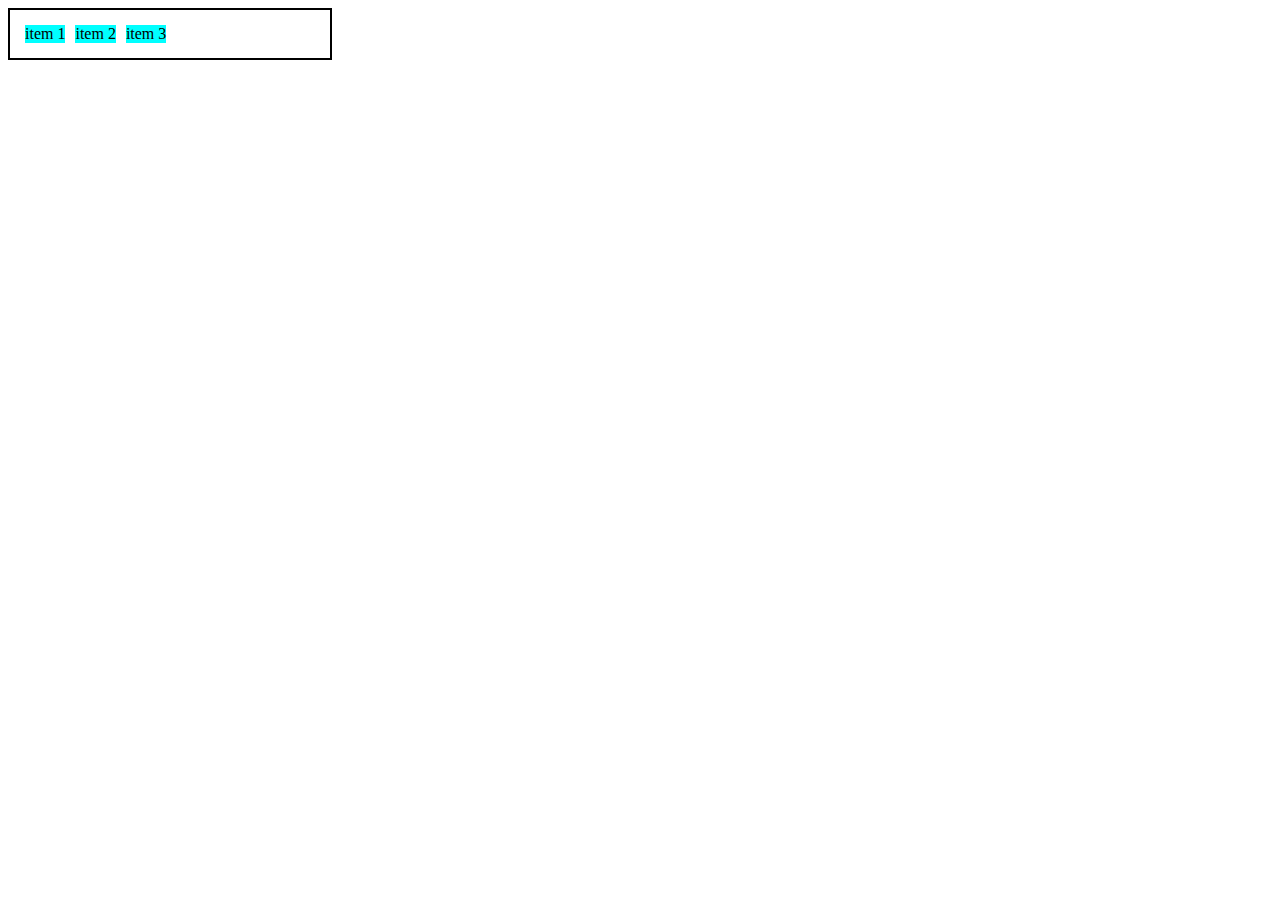
<file: Flexbox/index.html>
<!DOCTYPE html>
<html lang="en">
<head>
    <meta charset="UTF-8">
    <meta http-equiv="X-UA-Compatible" content="IE=edge">
    <meta name="viewport" content="width=device-width, initial-scale=1.0">
    <title>Fundamento - display flex</title>
    <style>
        .flex {
            max-width: 300px ;
            padding: 10px;
            border: 2px solid black;
            display: flex;
        }
        .item {
            background-color: aqua;
            margin:  5px;
        }
    </style>
</head>
<body>
    <div class="flex">
        <div class="item">item 1</div>
        <div class="item">item 2</div>
        <div class="item">item 3</div>
    </div>
</body>
</html>
</file>
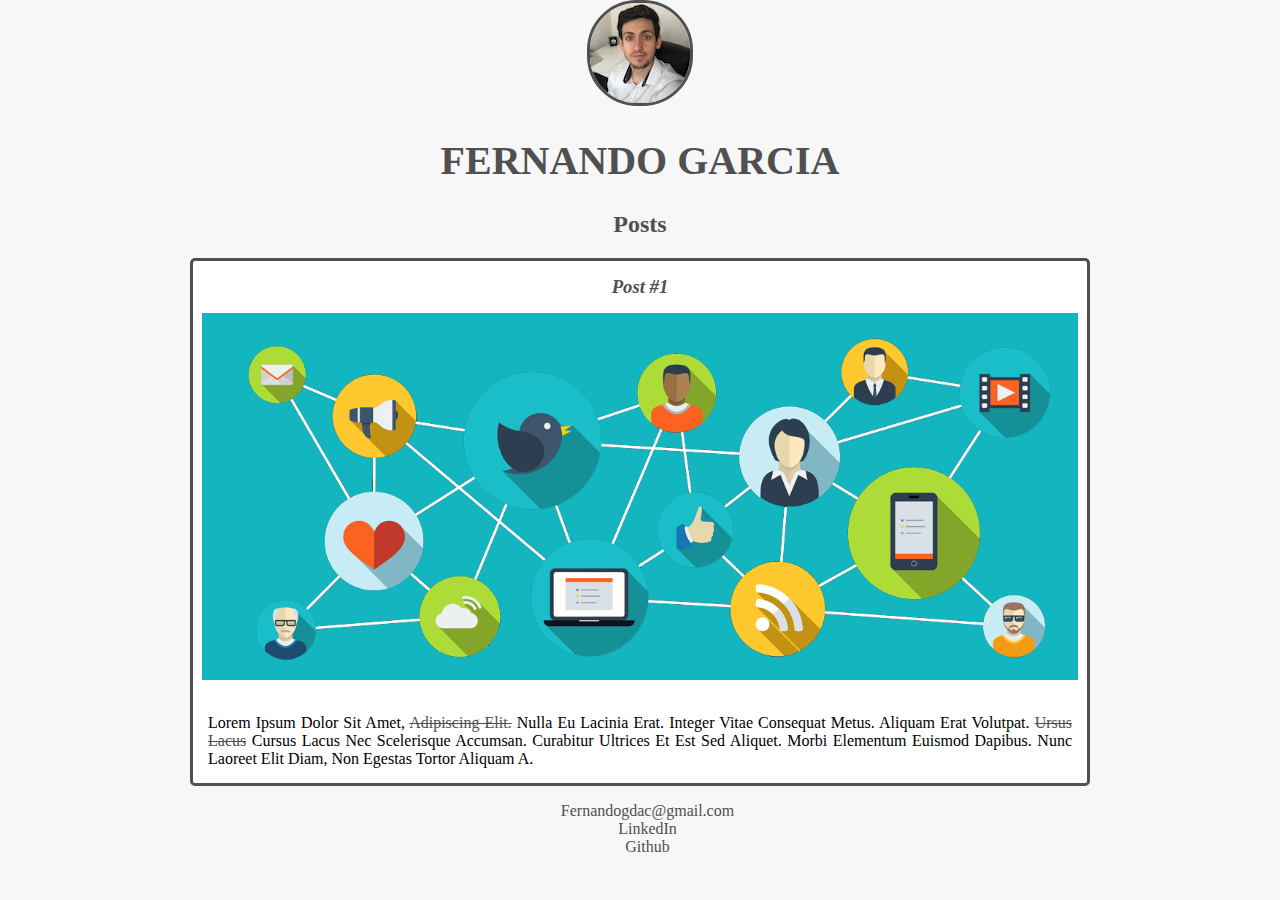
<file: Introdução a criação de websites com HTML5 e CSS3/index.html>
<!DOCTYPE html>
<html>
    <head>
        <meta charset="utf-8">
        <title>Fernando Garcia</title>
        <link rel="stylesheet" href="style.css">
    </head>
    <body>
        <header>
            <img src="fernandoGarcia.jpeg" alt="Foto de Fernando Garica, descricao pessoa do sexo masculino sentada na cadeira de escritorio, pele clara, cabelo escuro e usando roupa social branca" class="photo">
            <h1 id="title">Fernando Garcia</h1>
        </header>
        <section>
            <header>
                <h2 class="subtitle">Posts</h2>
            </header>
            <article class="post">
                <header>
                    <h3 class="postTitle">Post #1</h3>
                    <img src="post.png" alt="Ilustracao demonstrando a conectividade entre diversos itens como se fosse uma rede ou teia de aranha" class="post_img">
                </header>
                <p class="post_content">
                    Lorem ipsum dolor sit amet, <a href="https://www.linkedin.com/in/fernandognu/" target="_blank">adipiscing elit.</a>  Nulla eu lacinia erat. Integer vitae consequat metus. Aliquam erat volutpat.  <a href="mailto:fernandogdac@gmail.com">ursus lacus</a> cursus lacus nec scelerisque accumsan. Curabitur ultrices et est sed aliquet. Morbi elementum euismod dapibus. Nunc laoreet elit diam, non egestas tortor aliquam a.
                </p>
            </article>
        </section>
        <footer>
            <ul class="contact_list">
                <li>
                    <a href="mailto:fernandogdac@gmail.com">Fernandogdac@gmail.com</a>
                </li>
                <li>
                    <a href="https://www.linkedin.com/in/fernandognu/" target="_blank">LinkedIn</a>
                </li>
                <li>
                    <a href="https://github.com/Fernandognu" target="_blank">Github</a>
                </li>
            </ul>
        </footer>
    </body>
</html>
</file>
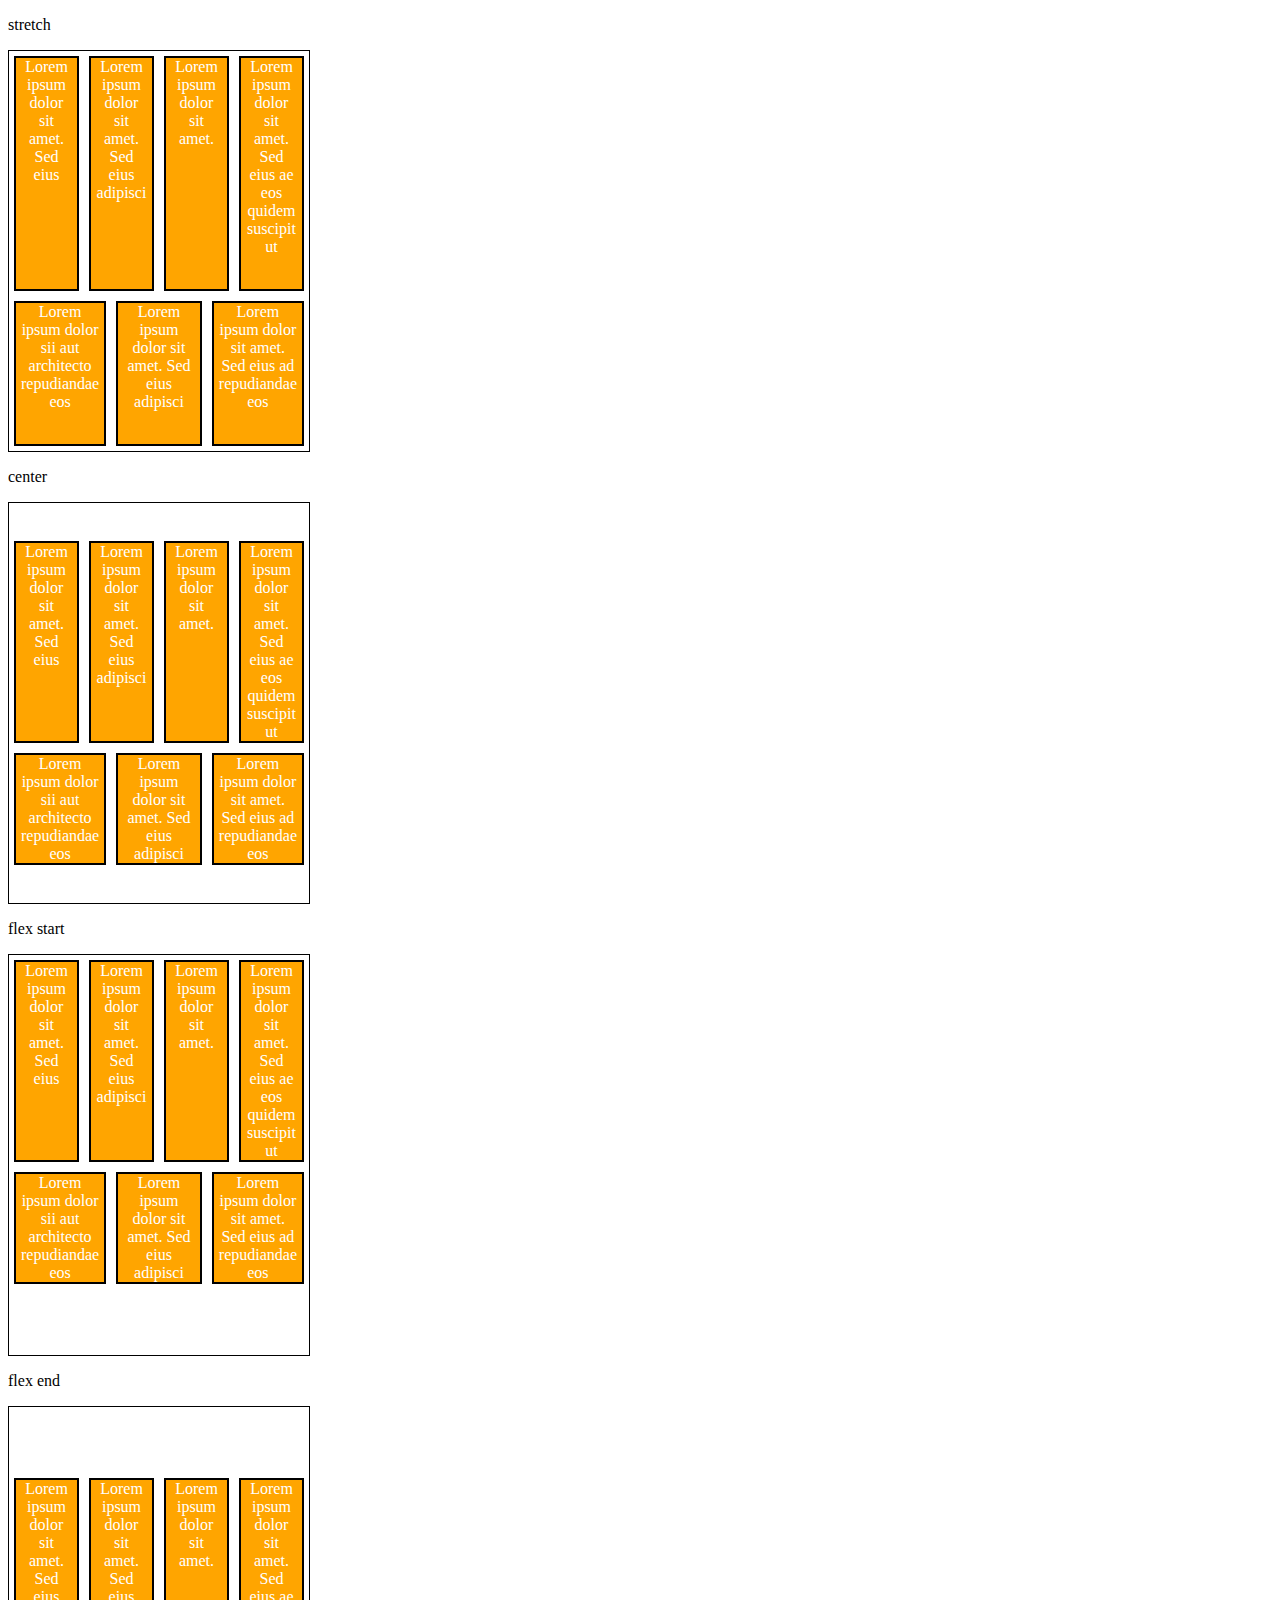
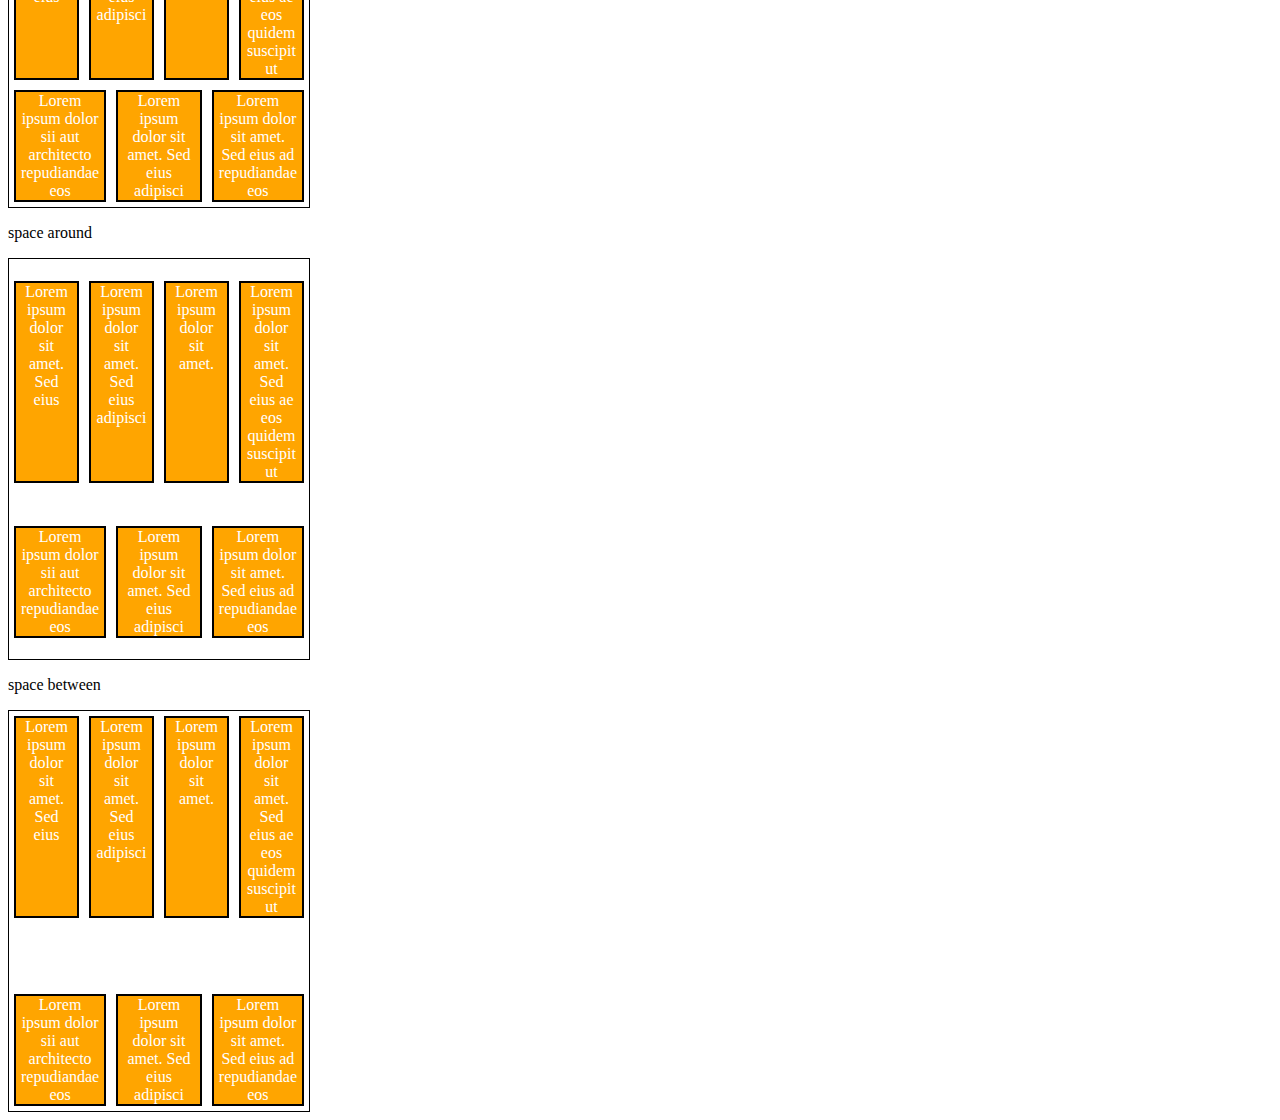
<file: Flexbox/align-content.html>
<!DOCTYPE html>
<html lang="en">
<head>
    <meta charset="UTF-8">
    <meta http-equiv="X-UA-Compatible" content="IE=edge">
    <meta name="viewport" content="width=device-width, initial-scale=1.0">
    <title>Fundamentos - Align Content</title>
    <style>
        .container {
            height: 400px;
            max-width: 300px;
            display: flex;
            flex-wrap: wrap ;
            border: 1px solid black;
        }

        .item {
            background-color: orange;
            padding: 0 5px;
            margin: 5px;
            flex: 1;
            text-align: center;
            color: white;
            border: 2px solid black;
        }

        .stretch {
            align-content: stretch;
        }

        .center {
            align-content: center;
        }

        .flex-start {
            align-content: flex-start;
        }

        .flex-end {
            align-content: flex-end;
        }

        .around {
            align-content: space-around;
        }

        .between {
            align-content: space-between;
        }
        
    </style>
</head>
<body>
    <p>stretch</p>
    <div class="container stretch">
        <div class="item">Lorem ipsum dolor sit amet. Sed eius</div>
        <div class="item">Lorem ipsum dolor sit amet. Sed eius adipisci</div>
        <div class="item">Lorem ipsum dolor sit amet.</div>
        <div class="item">Lorem ipsum dolor sit amet. Sed eius ae eos quidem suscipit ut</div>
        <div class="item">Lorem ipsum dolor sii aut architecto repudiandae eos</div>
        <div class="item">Lorem ipsum dolor sit amet. Sed eius adipisci</div>
        <div class="item">Lorem ipsum dolor sit amet. Sed eius ad repudiandae eos</div>
    </div>
    <p>center</p>
    <div class="container center">
        <div class="item">Lorem ipsum dolor sit amet. Sed eius</div>
        <div class="item">Lorem ipsum dolor sit amet. Sed eius adipisci</div>
        <div class="item">Lorem ipsum dolor sit amet.</div>
        <div class="item">Lorem ipsum dolor sit amet. Sed eius ae eos quidem suscipit ut</div>
        <div class="item">Lorem ipsum dolor sii aut architecto repudiandae eos</div>
        <div class="item">Lorem ipsum dolor sit amet. Sed eius adipisci</div>
        <div class="item">Lorem ipsum dolor sit amet. Sed eius ad repudiandae eos</div>
    </div>
    <p>flex start</p>
    <div class="container flex-start">
        <div class="item">Lorem ipsum dolor sit amet. Sed eius</div>
        <div class="item">Lorem ipsum dolor sit amet. Sed eius adipisci</div>
        <div class="item">Lorem ipsum dolor sit amet.</div>
        <div class="item">Lorem ipsum dolor sit amet. Sed eius ae eos quidem suscipit ut</div>
        <div class="item">Lorem ipsum dolor sii aut architecto repudiandae eos</div>
        <div class="item">Lorem ipsum dolor sit amet. Sed eius adipisci</div>
        <div class="item">Lorem ipsum dolor sit amet. Sed eius ad repudiandae eos</div>
    </div>
    <p>flex end</p>
    <div class="container flex-end">
        <div class="item">Lorem ipsum dolor sit amet. Sed eius</div>
        <div class="item">Lorem ipsum dolor sit amet. Sed eius adipisci</div>
        <div class="item">Lorem ipsum dolor sit amet.</div>
        <div class="item">Lorem ipsum dolor sit amet. Sed eius ae eos quidem suscipit ut</div>
        <div class="item">Lorem ipsum dolor sii aut architecto repudiandae eos</div>
        <div class="item">Lorem ipsum dolor sit amet. Sed eius adipisci</div>
        <div class="item">Lorem ipsum dolor sit amet. Sed eius ad repudiandae eos</div>
    </div>
    <p>space around</p>
    <div class="container around">
        <div class="item">Lorem ipsum dolor sit amet. Sed eius</div>
        <div class="item">Lorem ipsum dolor sit amet. Sed eius adipisci</div>
        <div class="item">Lorem ipsum dolor sit amet.</div>
        <div class="item">Lorem ipsum dolor sit amet. Sed eius ae eos quidem suscipit ut</div>
        <div class="item">Lorem ipsum dolor sii aut architecto repudiandae eos</div>
        <div class="item">Lorem ipsum dolor sit amet. Sed eius adipisci</div>
        <div class="item">Lorem ipsum dolor sit amet. Sed eius ad repudiandae eos</div>
    </div>
    <p>space between</p>
    <div class="container between">
        <div class="item">Lorem ipsum dolor sit amet. Sed eius</div>
        <div class="item">Lorem ipsum dolor sit amet. Sed eius adipisci</div>
        <div class="item">Lorem ipsum dolor sit amet.</div>
        <div class="item">Lorem ipsum dolor sit amet. Sed eius ae eos quidem suscipit ut</div>
        <div class="item">Lorem ipsum dolor sii aut architecto repudiandae eos</div>
        <div class="item">Lorem ipsum dolor sit amet. Sed eius adipisci</div>
        <div class="item">Lorem ipsum dolor sit amet. Sed eius ad repudiandae eos</div>
    </div>
</body>
</html>
</file>
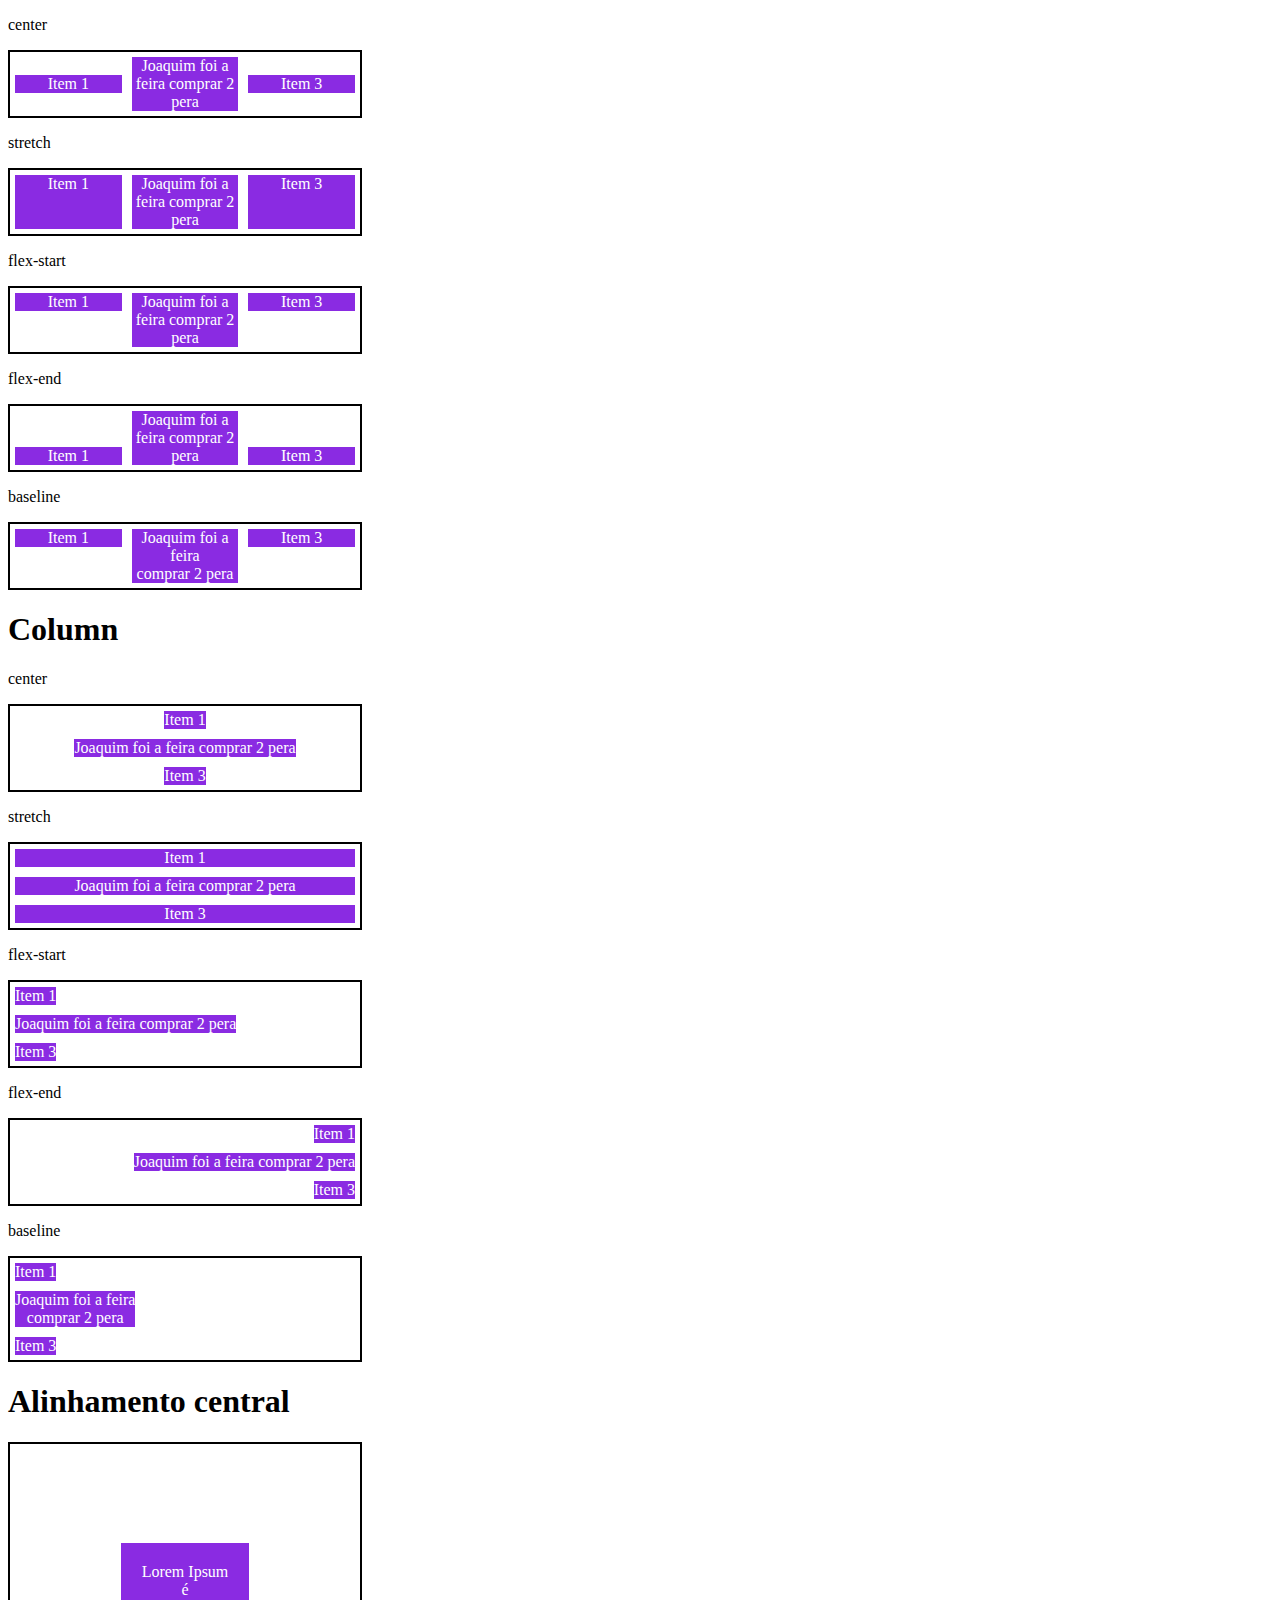
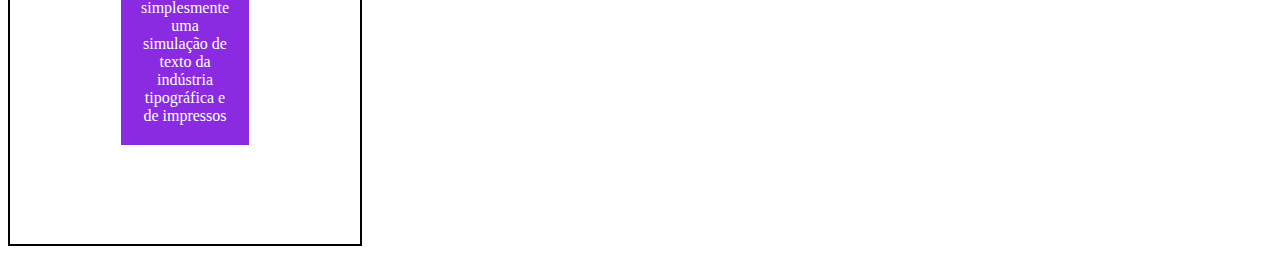
<file: Flexbox/align-itens.html>
<!DOCTYPE html>
<html lang="en">
<head>
    <meta charset="UTF-8">
    <meta http-equiv="X-UA-Compatible" content="IE=edge">
    <meta name="viewport" content="width=device-width, initial-scale=1.0">
    <title>Fundamentos - Align Itens</title>
    <style>
        .container {
            max-width: 350px;
            border: 2px solid black;
            display: flex;
        }

        .item {
            background-color: blueviolet;
            margin: 5px;
            color: white;
            text-align: center;
            flex: 1;
        }

        .center {
            align-items: center;
        }

        .stretch {
            align-items: stretch ;
        }

        .start {
            align-items: flex-start;
        }

        .end {
            align-items: flex-end;
        }

        .base-line {
            align-items: baseline;
        }

        .column {
            flex-direction: column;
        } 

        .central {
            height: 400px;
            justify-content: center;
        }

        .central .item {
            flex: 0;
            padding: 20px;
        }
        
    </style>
</head>
<body>
    <p>center</p>
    <section class="container center">
        <div class="item">Item 1</div>
        <div class="item">Joaquim foi a feira comprar 2 pera</div>
        <div class="item">Item 3</div>
    </section>
    <p>stretch</p>
    <section class="container stretch">
        <div class="item">Item 1</div>
        <div class="item">Joaquim foi a feira comprar 2 pera</div>
        <div class="item">Item 3</div>
    </section>
    <p>flex-start</p>
    <section class="container start">
        <div class="item">Item 1</div>
        <div class="item">Joaquim foi a feira comprar 2 pera</div>
        <div class="item">Item 3</div>
    </section>
    <p>flex-end</p>
    <section class="container end">
        <div class="item">Item 1</div>
        <div class="item">Joaquim foi a feira comprar 2 pera</div>
        <div class="item">Item 3</div>
    </section>
    <p>baseline</p>
    <section class="container base-line">
        <div class="item">Item 1</div>
        <div class="item">Joaquim foi a feira <br> comprar 2 pera</div>
        <div class="item">Item 3</div>
    </section>

    <h1>Column</h1>
    <p>center</p>
    <section class="container center column">
        <div class="item">Item 1</div>
        <div class="item">Joaquim foi a feira comprar 2 pera</div>
        <div class="item">Item 3</div>
    </section>
    <p>stretch</p>
    <section class="container stretch column">
        <div class="item">Item 1</div>
        <div class="item">Joaquim foi a feira comprar 2 pera</div>
        <div class="item">Item 3</div>
    </section>
    <p>flex-start</p>
    <section class="container start column">
        <div class="item">Item 1</div>
        <div class="item">Joaquim foi a feira comprar 2 pera</div>
        <div class="item">Item 3</div>
    </section>
    <p>flex-end</p>
    <section class="container end column">
        <div class="item">Item 1</div>
        <div class="item">Joaquim foi a feira comprar 2 pera</div>
        <div class="item">Item 3</div>
    </section>
    <p>baseline</p>
    <section class="container base-line column ">
        <div class="item">Item 1</div>
        <div class="item">Joaquim foi a feira <br> comprar 2 pera</div>
        <div class="item">Item 3</div>
    </section>

    <h1>Alinhamento central</h1>
    <section class="container central center">
        <div class="item">Lorem Ipsum é simplesmente uma simulação de texto da indústria tipográfica e de impressos</div>
    </section>
</body>
</html>
</file>
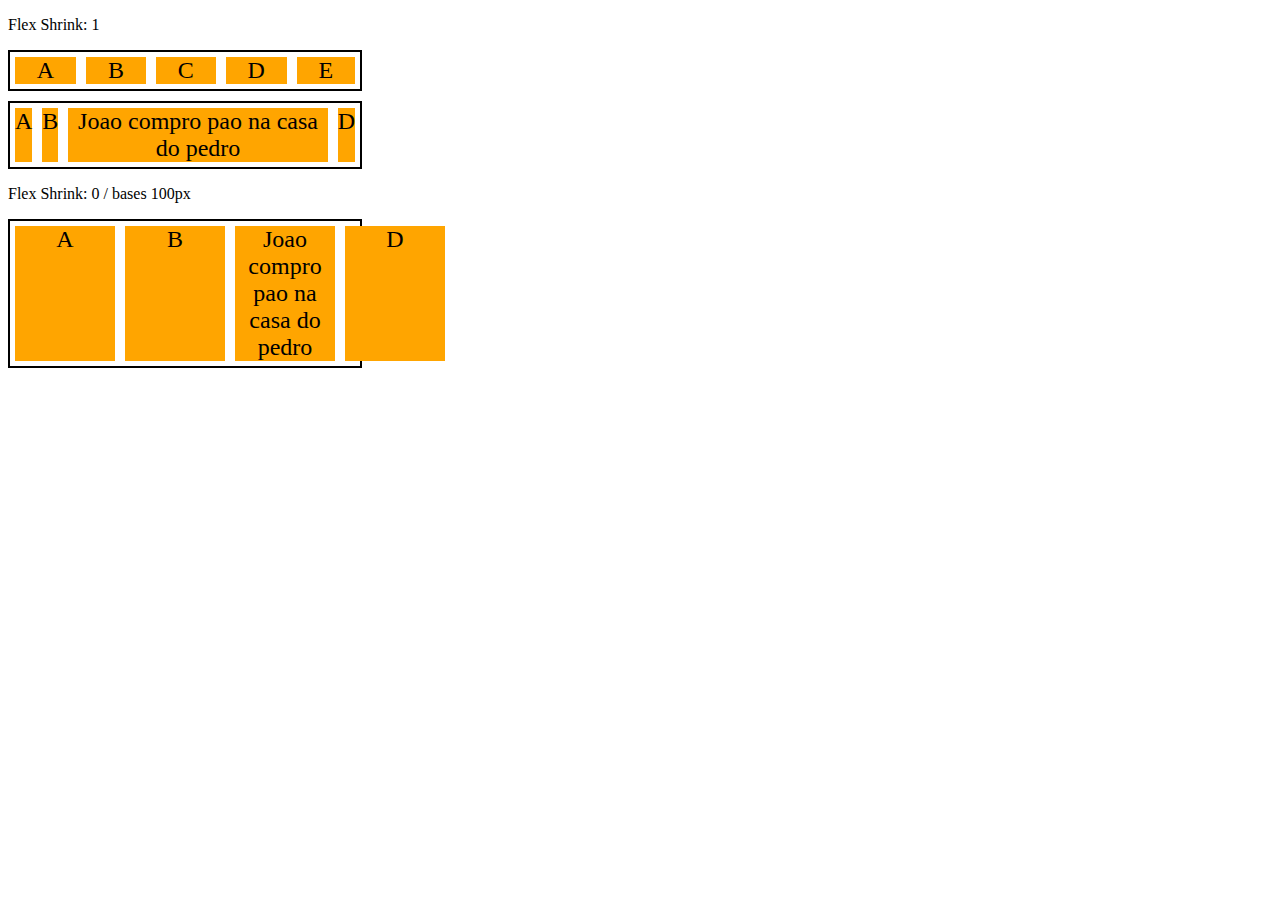
<file: Flexbox/felx-shrink.html>
<!DOCTYPE html>
<html lang="en">
<head>
    <meta charset="UTF-8">
    <meta http-equiv="X-UA-Compatible" content="IE=edge">
    <meta name="viewport" content="width=device-width, initial-scale=1.0">
    <title>Fundamentos - Flex Shrink</title>
    <style>
        .flex-container {
            border: 2px solid black;
            display: flex;
            max-width: 350px;
            margin-bottom: 10px;
        }
        .item {
            background-color: orange;
            font-size: 24px;
            text-align: center;
            margin: 5px;
        }
        .s-1 {
            flex-shrink: 1;
        }
        .fg-1 {
            flex-grow: 1;
        }
        .s-0 {
            flex-shrink: 0;
            flex-basis: 100px;
        }
    </style>
</head>
<body>
    <p>Flex Shrink: 1</p>
    <div class="flex-container">
        <div class="item s-1 fg-1">A</div>
        <div class="item s-1 fg-1">B</div>
        <div class="item s-1 fg-1">C</div>
        <div class="item s-1 fg-1">D</div>
        <div class="item s-1 fg-1">E</div>
    </div>
    <div class="flex-container">
        <div class="item s-1 fg-1">A</div>
        <div class="item s-1 fg-1">B</div>
        <div class="item s-1 fg-1">Joao compro pao na casa do pedro</div>
        <div class="item s-1 fg-1">D</div>
    </div>
    <p>Flex Shrink: 0 / bases 100px</p>
    <div class="flex-container">
        <div class="item s-0 fg-1">A</div>
        <div class="item s-0 fg-1">B</div>
        <div class="item s-0 fg-1">Joao compro pao na casa do pedro</div>
        <div class="item s-0  fg-1">D</div>
    </div>
</body>
</html>
</file>
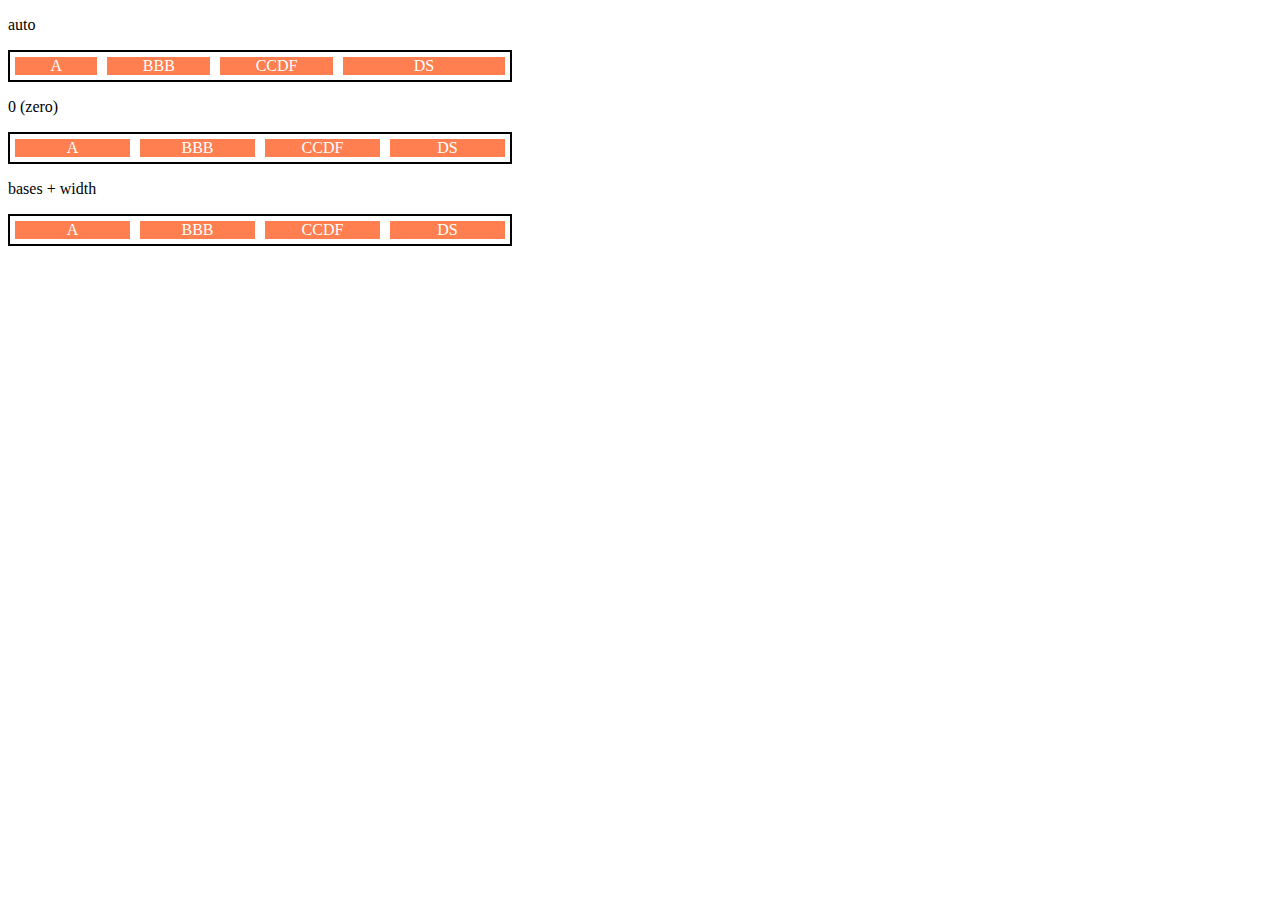
<file: Flexbox/flex-bases.html>
<!DOCTYPE html>
<html lang="en">
<head>
    <meta charset="UTF-8">
    <meta http-equiv="X-UA-Compatible" content="IE=edge">
    <meta name="viewport" content="width=device-width, initial-scale=1.0">
    <title>Fundamentos - Flex Bases</title>
    <style>
        .flex-container {
            max-width: 500px;
            border: 2px solid black;
            display: flex;
        }
        .item {
            background-color: coral;
            color: white;
            text-align: center;
            margin: 5px;
        }
        .bauto {
            flex-basis: auto;
        }
        .b-0 {
            flex-basis: 0;
        }
        .fg-1 {
             flex-grow: 1;
        }
        .fg-2 {
            flex-grow: 2;
        }
        .w100 {
            flex-basis: 100px;
        }
    </style>
</head>
<body>
    <p>auto</p>
    <div class="flex-container">
        <div class="item bauto fg-1">A</div>
        <div class="item bauto fg-1">BBB</div>
        <div class="item bauto fg-1">CCDF</div>
        <div class="item bauto fg-2">DS</div>
    </div>

    <p>0 (zero)</p>
    <div class="flex-container">
        <div class="item b-0 fg-1">A</div>
        <div class="item b-0 fg-1">BBB</div>
        <div class="item b-0 fg-1">CCDF</div>
        <div class="item b-0 fg-1">DS</div>
    </div>
    
    <p>bases + width</p>
    <div class="flex-container">
        <div class="item w100 fg-1">A</div>
        <div class="item w100 fg-1">BBB</div>
        <div class="item w100 fg-1">CCDF</div>
        <div class="item w100 fg-1">DS</div>
    </div>
</body>
</html>
</file>
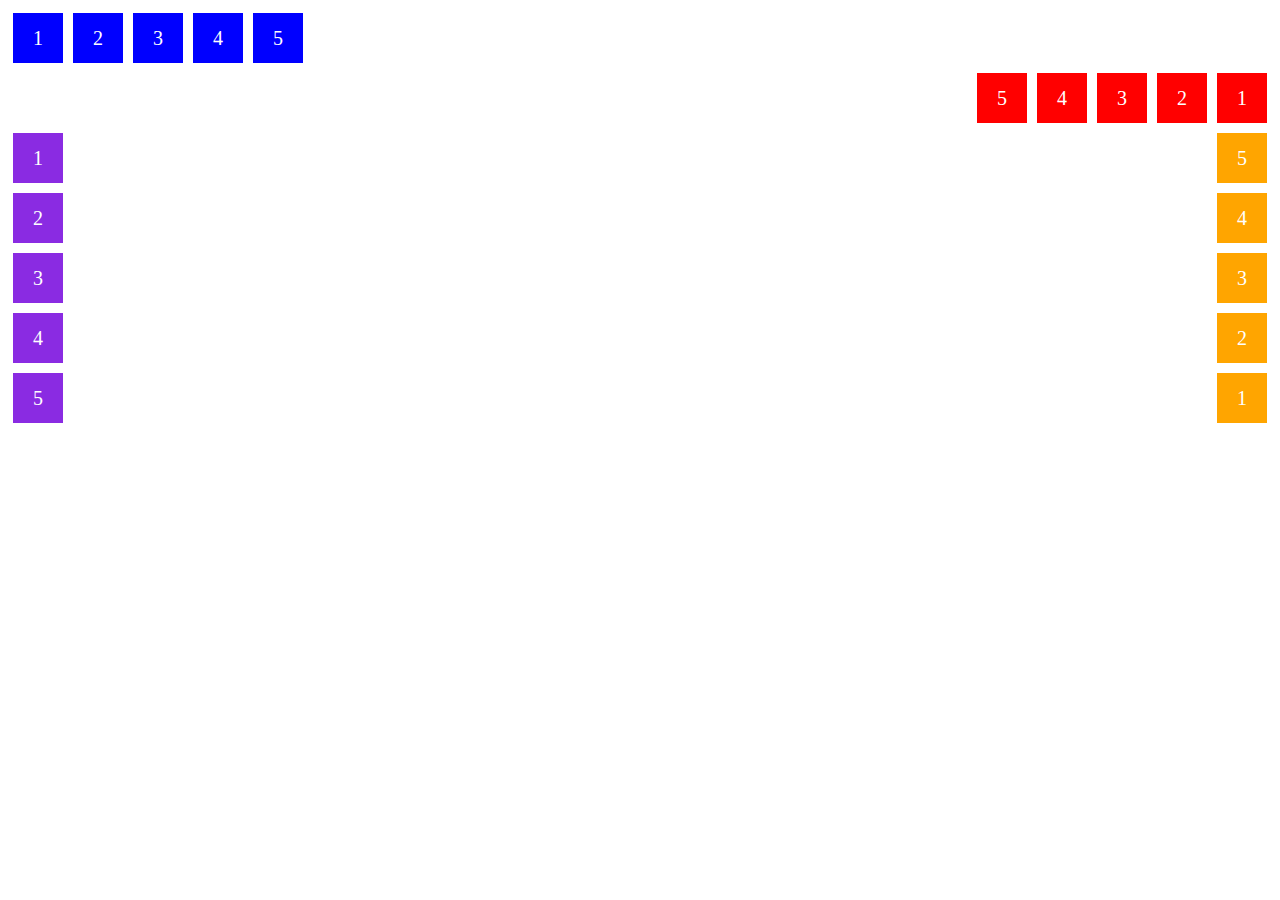
<file: Flexbox/flex-direction.html>
<!DOCTYPE html>
<html lang="en">
<head>
    <meta charset="UTF-8">
    <meta http-equiv="X-UA-Compatible" content="IE=edge">
    <meta name="viewport" content="width=device-width, initial-scale=1.0">
    <title>Fundamentos - Flex Direction</title>
    <style>
        .flex-contender {
            margin: 0;
            padding: 0;
            display: flex;
            list-style: none;
        }

        .flex-item {
            background: blue;
            height: 50px;
            width: 50px;
            line-height: 50px;
            font-size: 20px;
            color: white;
            text-align: center;
            margin: 5px;
        }

        .row {
            flex-direction: row;
        }
        
        .row-reverse {
            flex-direction: row-reverse;
        }

        .row-reverse li {
            background-color: red;
        }

        .column {
            float: left;
            flex-direction: column;
        }

        .column li {
            background-color: blueviolet;
        }

        .column-reverse {
            float: right;
            flex-direction: column-reverse;
        }

        .column-reverse li {
            background-color: orange;
        }

    </style>
</head>
<body>
    <ul class="flex-contender row">
        <li class="flex-item">1</li>
        <li class="flex-item">2</li>
        <li class="flex-item">3</li>
        <li class="flex-item">4</li>
        <li class="flex-item">5</li>
    </ul>

    <ul class="flex-contender row-reverse">
        <li class="flex-item">1</li>
        <li class="flex-item">2</li>
        <li class="flex-item">3</li>
        <li class="flex-item">4</li>
        <li class="flex-item">5</li>
    </ul>

    <ul class="flex-contender column">
        <li class="flex-item">1</li>
        <li class="flex-item">2</li>
        <li class="flex-item">3</li>
        <li class="flex-item">4</li>
        <li class="flex-item">5</li>
    </ul>

    <ul class="flex-contender column-reverse">
        <li class="flex-item">1</li>
        <li class="flex-item">2</li>
        <li class="flex-item">3</li>
        <li class="flex-item">4</li>
        <li class="flex-item">5</li>
    </ul>
</body>
</html>
</file>
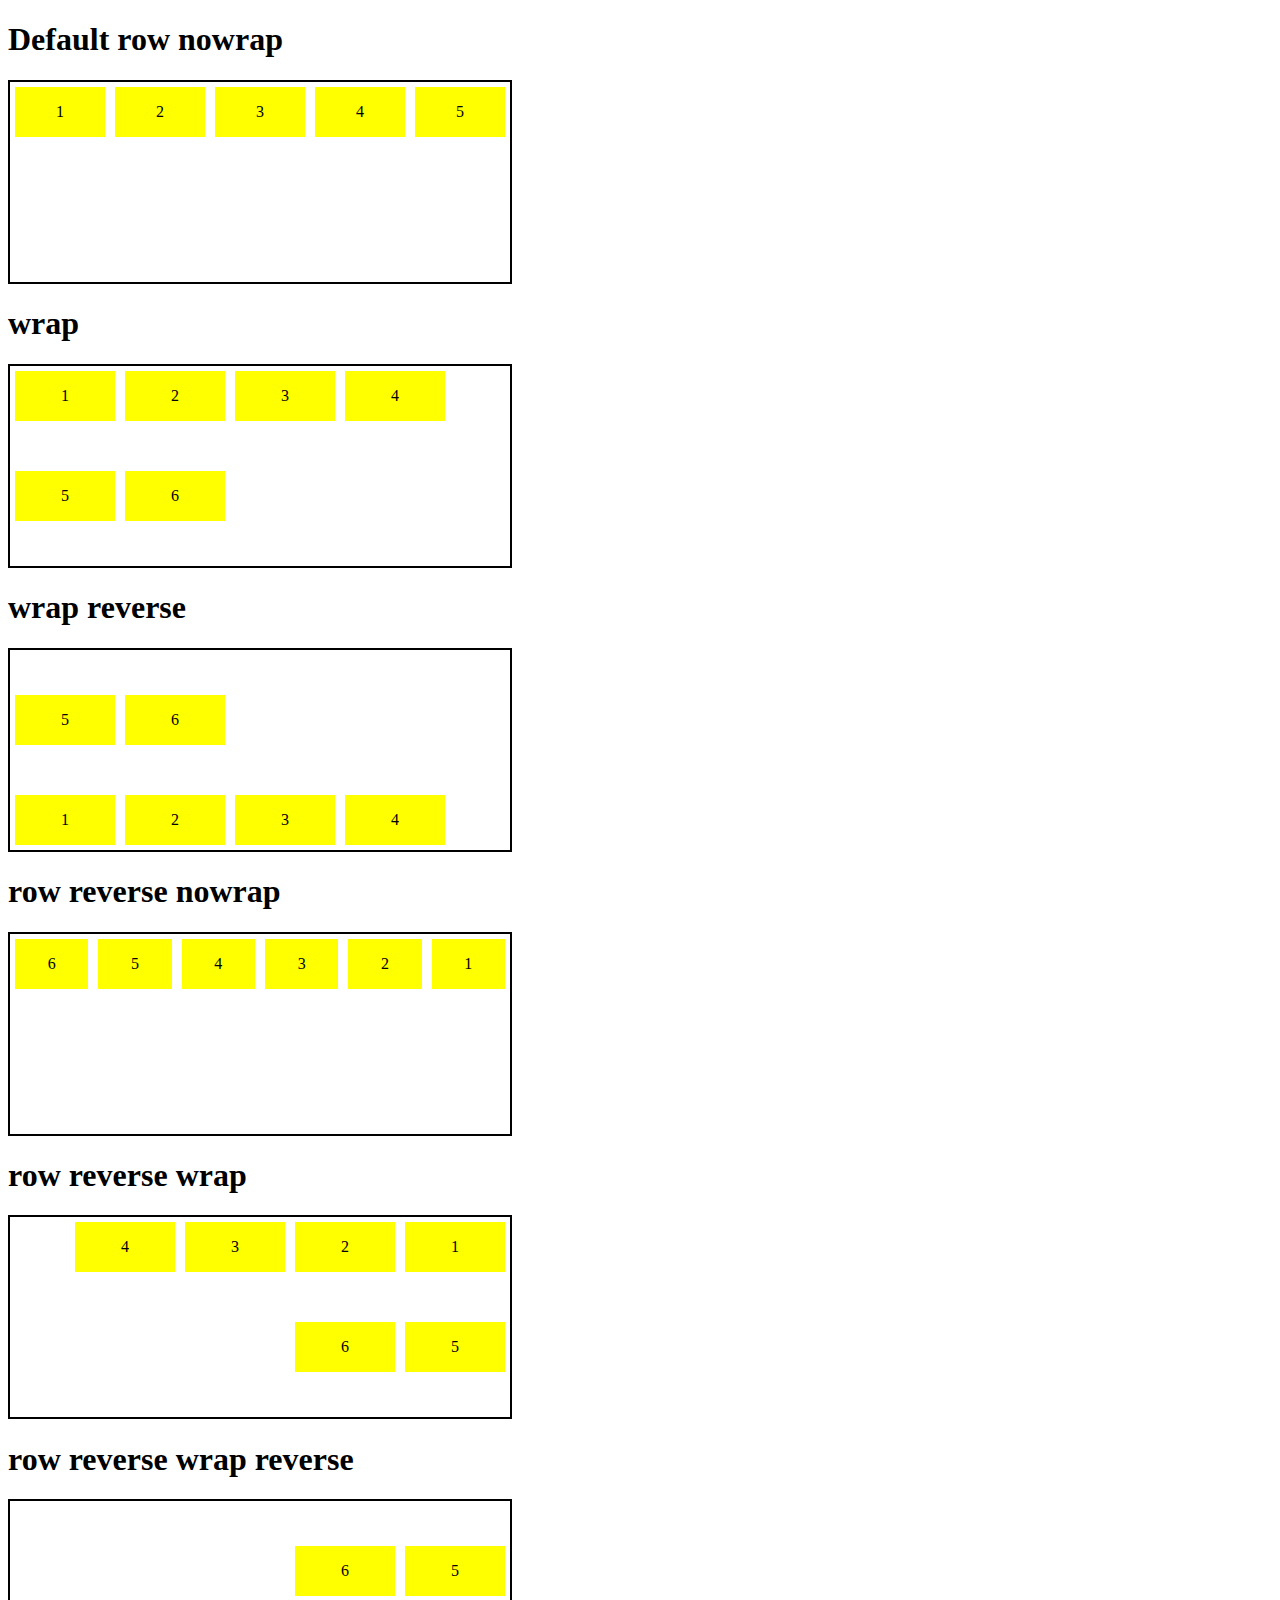
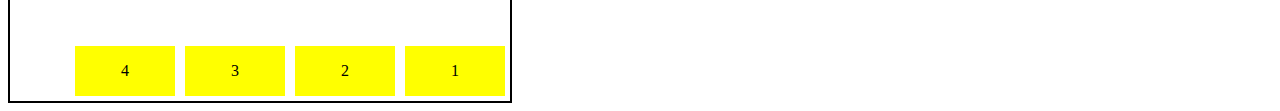
<file: Flexbox/flex-flow.html>
<!DOCTYPE html>
<html lang="en">
<head>
    <meta charset="UTF-8">
    <meta http-equiv="X-UA-Compatible" content="IE=edge">
    <meta name="viewport" content="width=device-width, initial-scale=1.0">
    <title>Fundamentos - Flex Flow</title>
    <style>
        .flex-container {
            display: flex;
            height: 200px;
            border: 2px solid black;
            max-width: 500px;
        }

        .default{
            flex-flow: row nowrap;
        }

        .wrap{
            flex-flow: row wrap;
        }

        .wrap-reverse {
            flex-flow: wrap-reverse;
        }

        .row-reverse {
            flex-flow: row-reverse nowrap;
        }

        .row-reverse-wrap {
            flex-flow: row-reverse wrap;
        }

        .row-reverse-wrap-reverse {
            flex-flow: row-reverse wrap-reverse;
        }

        .item {
            background-color: yellow;
            margin: 5px;
            color: black;
            text-align: center;
            width: 100px;
            height: 50px;
            line-height: 50px;
        }
    </style>
</head>
<body>
    <h1>Default row nowrap</h1>
    <div class="flex-container default">
        <div class="item">1</div>
        <div class="item">2</div>
        <div class="item">3</div>
        <div class="item">4</div>
        <div class="item">5</div>
    </div>

    <h1>wrap</h1>
    <div class="flex-container wrap">
        <div class="item">1</div>
        <div class="item">2</div>
        <div class="item">3</div>
        <div class="item">4</div>
        <div class="item">5</div>
        <div class="item">6</div>
    </div>

    <h1>wrap reverse</h1>
    <div class="flex-container wrap-reverse">
        <div class="item">1</div>
        <div class="item">2</div>
        <div class="item">3</div>
        <div class="item">4</div>
        <div class="item">5</div>
        <div class="item">6</div>
    </div>

    <h1>row reverse nowrap</h1>
    <div class="flex-container row-reverse">
        <div class="item">1</div>
        <div class="item">2</div>
        <div class="item">3</div>
        <div class="item">4</div>
        <div class="item">5</div>
        <div class="item">6</div>
    </div>

    <h1>row reverse wrap</h1>
    <div class="flex-container row-reverse-wrap">
        <div class="item">1</div>
        <div class="item">2</div>
        <div class="item">3</div>
        <div class="item">4</div>
        <div class="item">5</div>
        <div class="item">6</div>
    </div>

    <h1>row reverse wrap reverse</h1>
    <div class="flex-container row-reverse-wrap-reverse">
        <div class="item">1</div>
        <div class="item">2</div>
        <div class="item">3</div>
        <div class="item">4</div>
        <div class="item">5</div>
        <div class="item">6</div>
    </div>
</body>
</html>
</file>
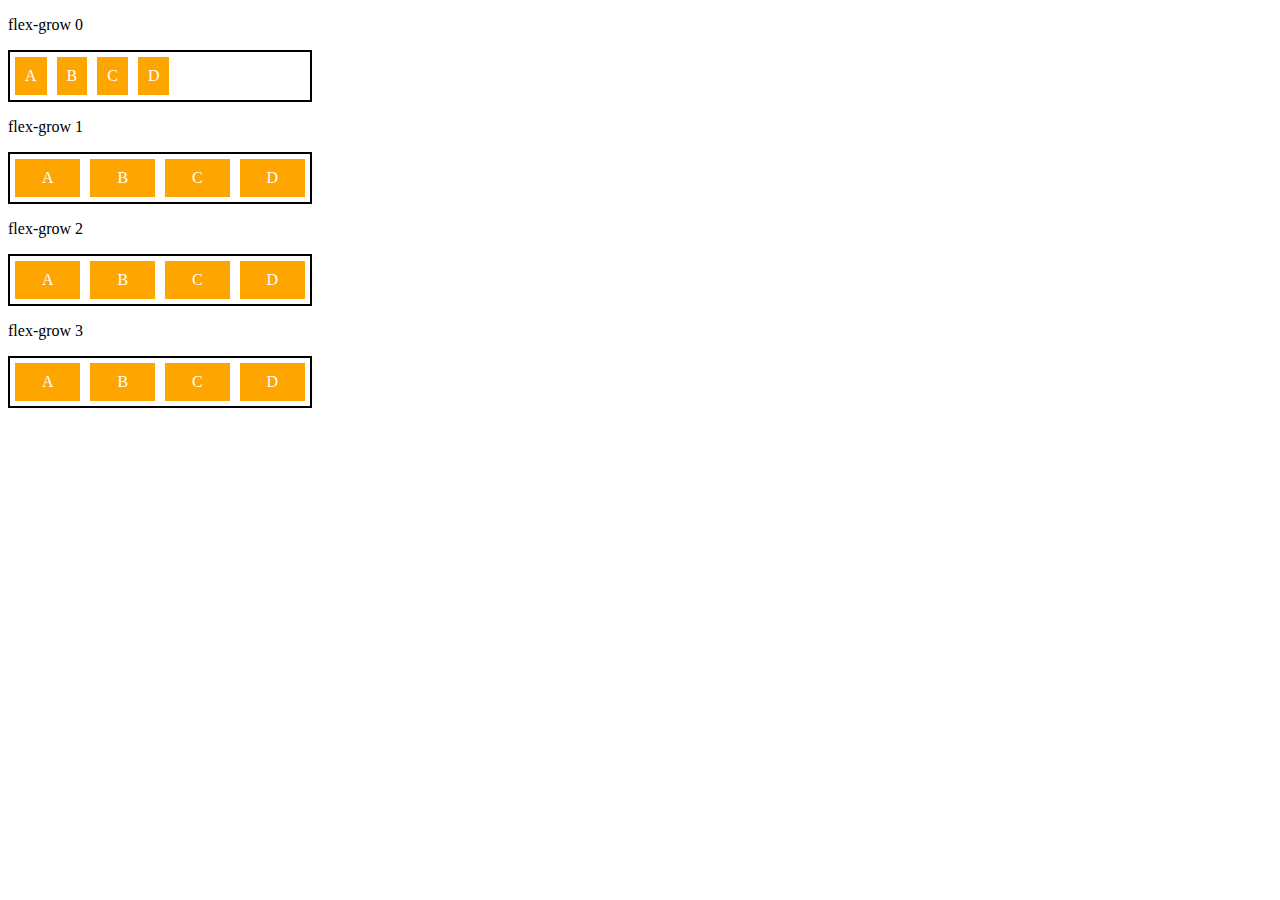
<file: Flexbox/flex-grow.html>
<!DOCTYPE html>
<html lang="en">
<head>
    <meta charset="UTF-8">
    <meta http-equiv="X-UA-Compatible" content="IE=edge">
    <meta name="viewport" content="width=device-width, initial-scale=1.0">
    <title>Fundamentos - Flex Grow</title>
    <style>
        .flex-container {
            display: flex;
            border: 2px solid black;
            max-width: 300px;
        }
        .item {
            background-color: orange;
            margin: 5px;
            padding: 10px;
            text-align: center;
            color: white;
        }
        .fg-0 {
             flex-grow: 0;
        }
        .fg-1 {
             flex-grow: 1;
        }
        .fg-2 {
             flex-grow: 2;
        }
        .fg-3 {
             flex-grow: 3;
        }
    </style>
</head>
<body>
    <p>flex-grow 0</p>
    <div class="flex-container">
        <div class="item fg-0">A</div>
        <div class="item fg-0">B</div>
        <div class="item fg-0">C</div>
        <div class="item fg-0">D</div>
    </div>
    <p>flex-grow 1</p>
    <div class="flex-container">
        <div class="item fg-1">A</div>
        <div class="item fg-1">B</div>
        <div class="item fg-1">C</div>
        <div class="item fg-1">D</div>
    </div>
    <p>flex-grow 2</p>
    <div class="flex-container">
        <div class="item fg-2">A</div>
        <div class="item fg-2">B</div>
        <div class="item fg-2">C</div>
        <div class="item fg-2">D</div>
    </div>
    <p>flex-grow 3</p>
    <div class="flex-container">
        <div class="item fg-3">A</div>
        <div class="item fg-3">B</div>
        <div class="item fg-3">C</div>
        <div class="item fg-3">D</div>
    </div>
</body>
</html>
</file>
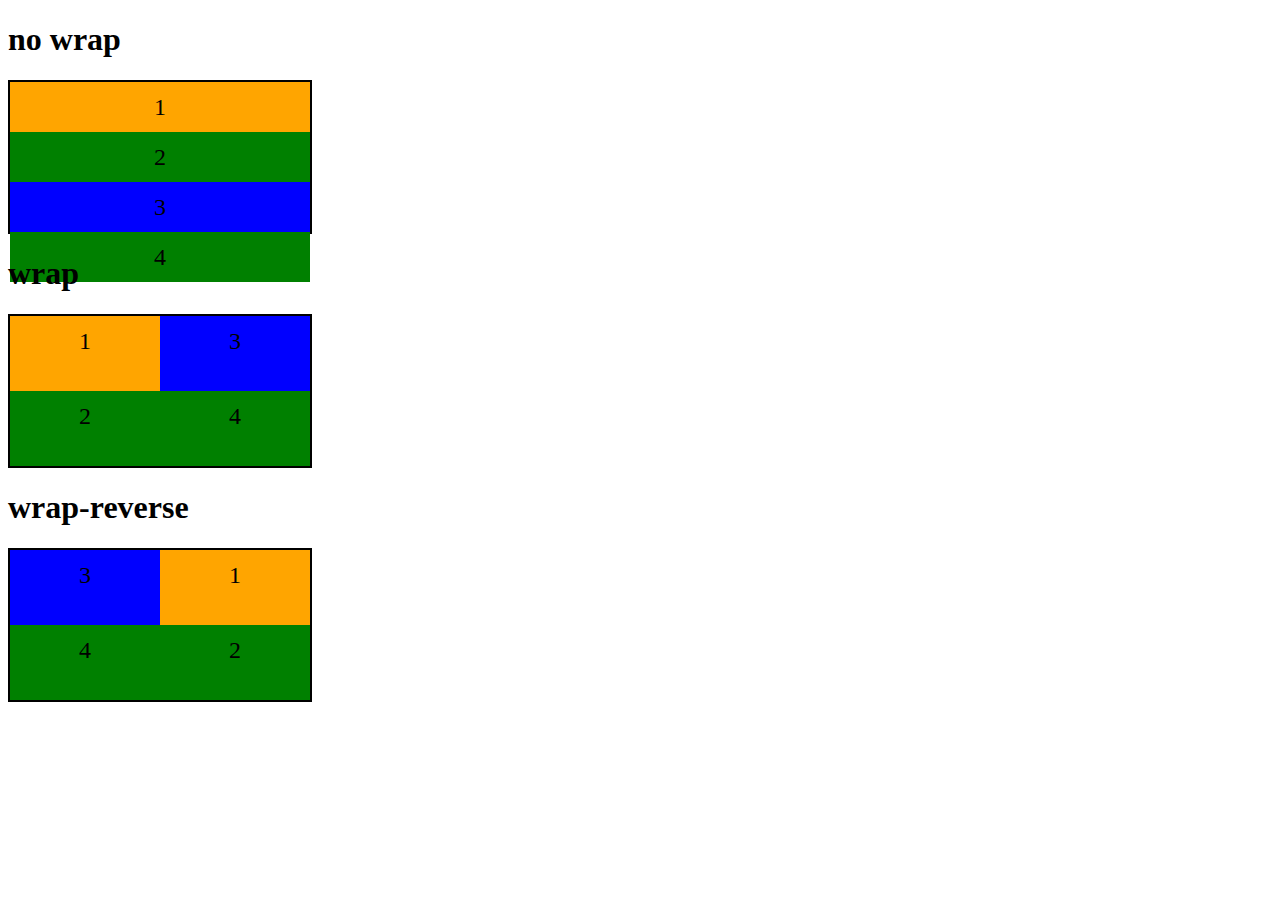
<file: Flexbox/flex-wrap.html>
<!DOCTYPE html>
<html lang="en">
<head>
    <meta charset="UTF-8">
    <meta http-equiv="X-UA-Compatible" content="IE=edge">
    <meta name="viewport" content="width=device-width, initial-scale=1.0">
    <title>Fundamentos - Flex wrap</title>
    <style>
         .flex-container {
             display: flex;
             height: 150px;
             border: 2px solid black;
             max-width: 300px;
             flex-direction: column;
         }
         .item {
             font-size: 24px;
             height: 50%;
             text-align: center;
             min-width: 100px;
             line-height: 50px;
         }
         .nowrap {
             flex-wrap: nowrap;
         }
         .blue {
             background-color: blue;
         }
         .green {
             background-color: green ;
         }
         .orange {
             background-color: orange;
         }
         .wrap {
            flex-wrap: wrap;
         }
         .wrap-reverse {
             flex-wrap: wrap-reverse;
         }
    </style>
</head>
<body>
    <h1>no wrap</h1>
    <div class="flex-container nowrap">
        <div class="item orange">1</div>
        <div class="item green">2</div>
        <div class="item blue">3</div>
        <div class="item green">4</div>
    </div>

    <h1>wrap</h1>
    <div class="flex-container wrap">
        <div class="item orange">1</div>
        <div class="item green">2</div>
        <div class="item blue">3</div>
        <div class="item green">4</div>
    </div>

    <h1>wrap-reverse</h1>
    <div class="flex-container wrap-reverse">
        <div class="item orange">1</div>
        <div class="item green">2</div>
        <div class="item blue">3</div>
        <div class="item green">4</div>
    </div>

</body>
</html>
</file>
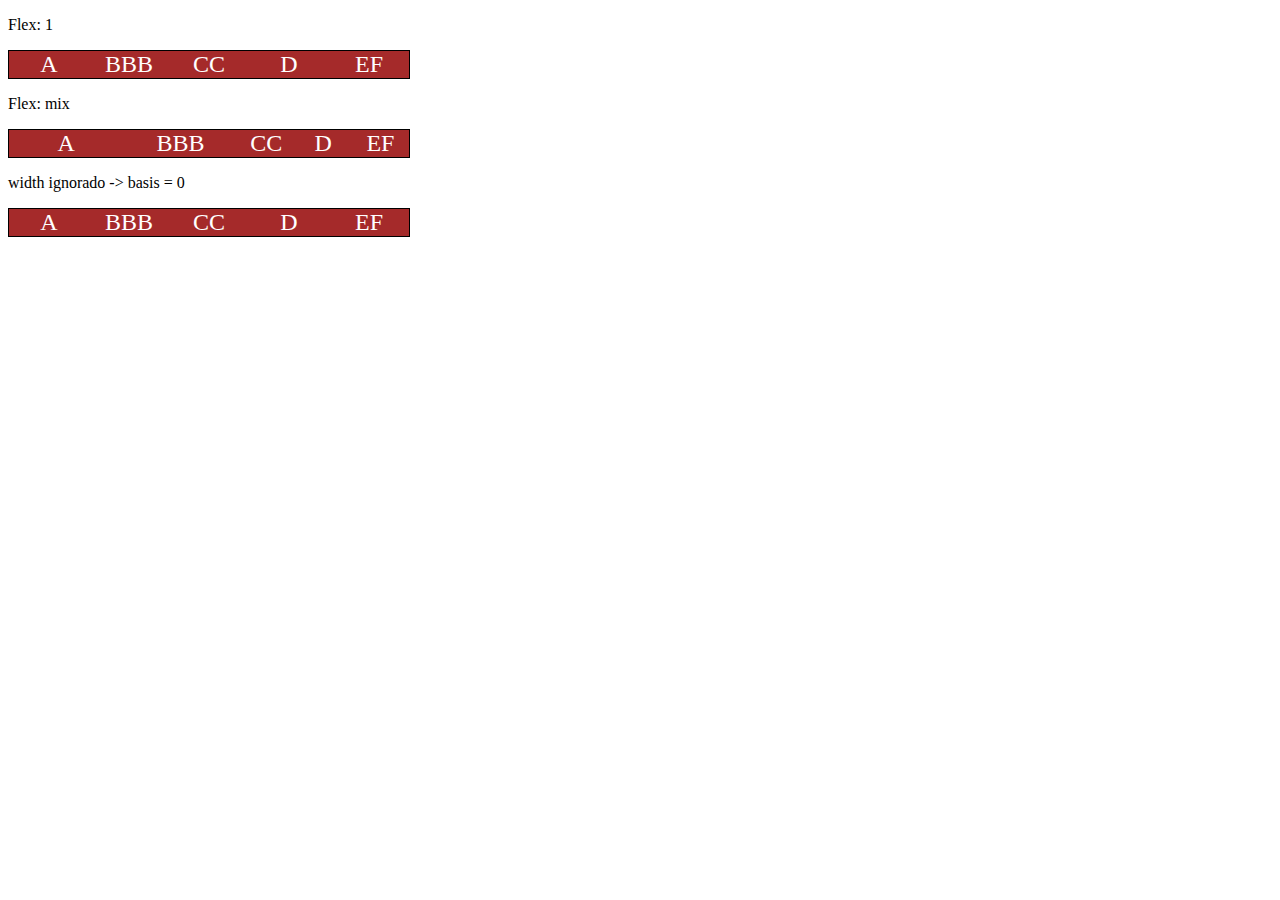
<file: Flexbox/flex.html>
<!DOCTYPE html>
<html lang="en">
<head>
    <meta charset="UTF-8">
    <meta http-equiv="X-UA-Compatible" content="IE=edge">
    <meta name="viewport" content="width=device-width, initial-scale=1.0">
    <title>Fundamentos - flex</title>
    <style>
        .flex-container{
            display: flex;
            border: 1px solid black;
            max-width: 400px;
            margin-bottom: 10px;
        }
        .item{
            background-color: brown;
            color: white;
            font-size: 24px;
            text-align: center;
        }
        .flex-1{
            flex: 1;
            /* grow = 1, shrink = 1, basis = 0 */
        }
        .largura{
            width: 200px;
            
        }
        .flex-2{
            flex: 2;
            /* grow = 2, shrink = 1, basis = 0 */
        }
    </style>
</head>
<body>
    <p>Flex: 1</p>
    <div class="flex-container">
        <div class="item flex-1">A</div>
        <div class="item flex-1">BBB</div>
        <div class="item flex-1">CC</div>
        <div class="item flex-1">D</div>
        <div class="item flex-1">EF</div>
    </div>
    <p>Flex: mix</p>
    <div class="flex-container">
        <div class="item flex-2">A</div>
        <div class="item flex-2">BBB</div>
        <div class="item flex-1">CC</div>
        <div class="item flex-1">D</div>
        <div class="item flex-1">EF</div>
    </div>
    <p>width ignorado -> basis = 0</p>
    <div class="flex-container">
        <div class="item flex-1 largura">A</div>
        <div class="item flex-1 largura">BBB</div>
        <div class="item flex-1 largura">CC</div>
        <div class="item flex-1 largura">D</div>
        <div class="item flex-1 largura">EF</div>
    </div>
</body>
</html>
</file>
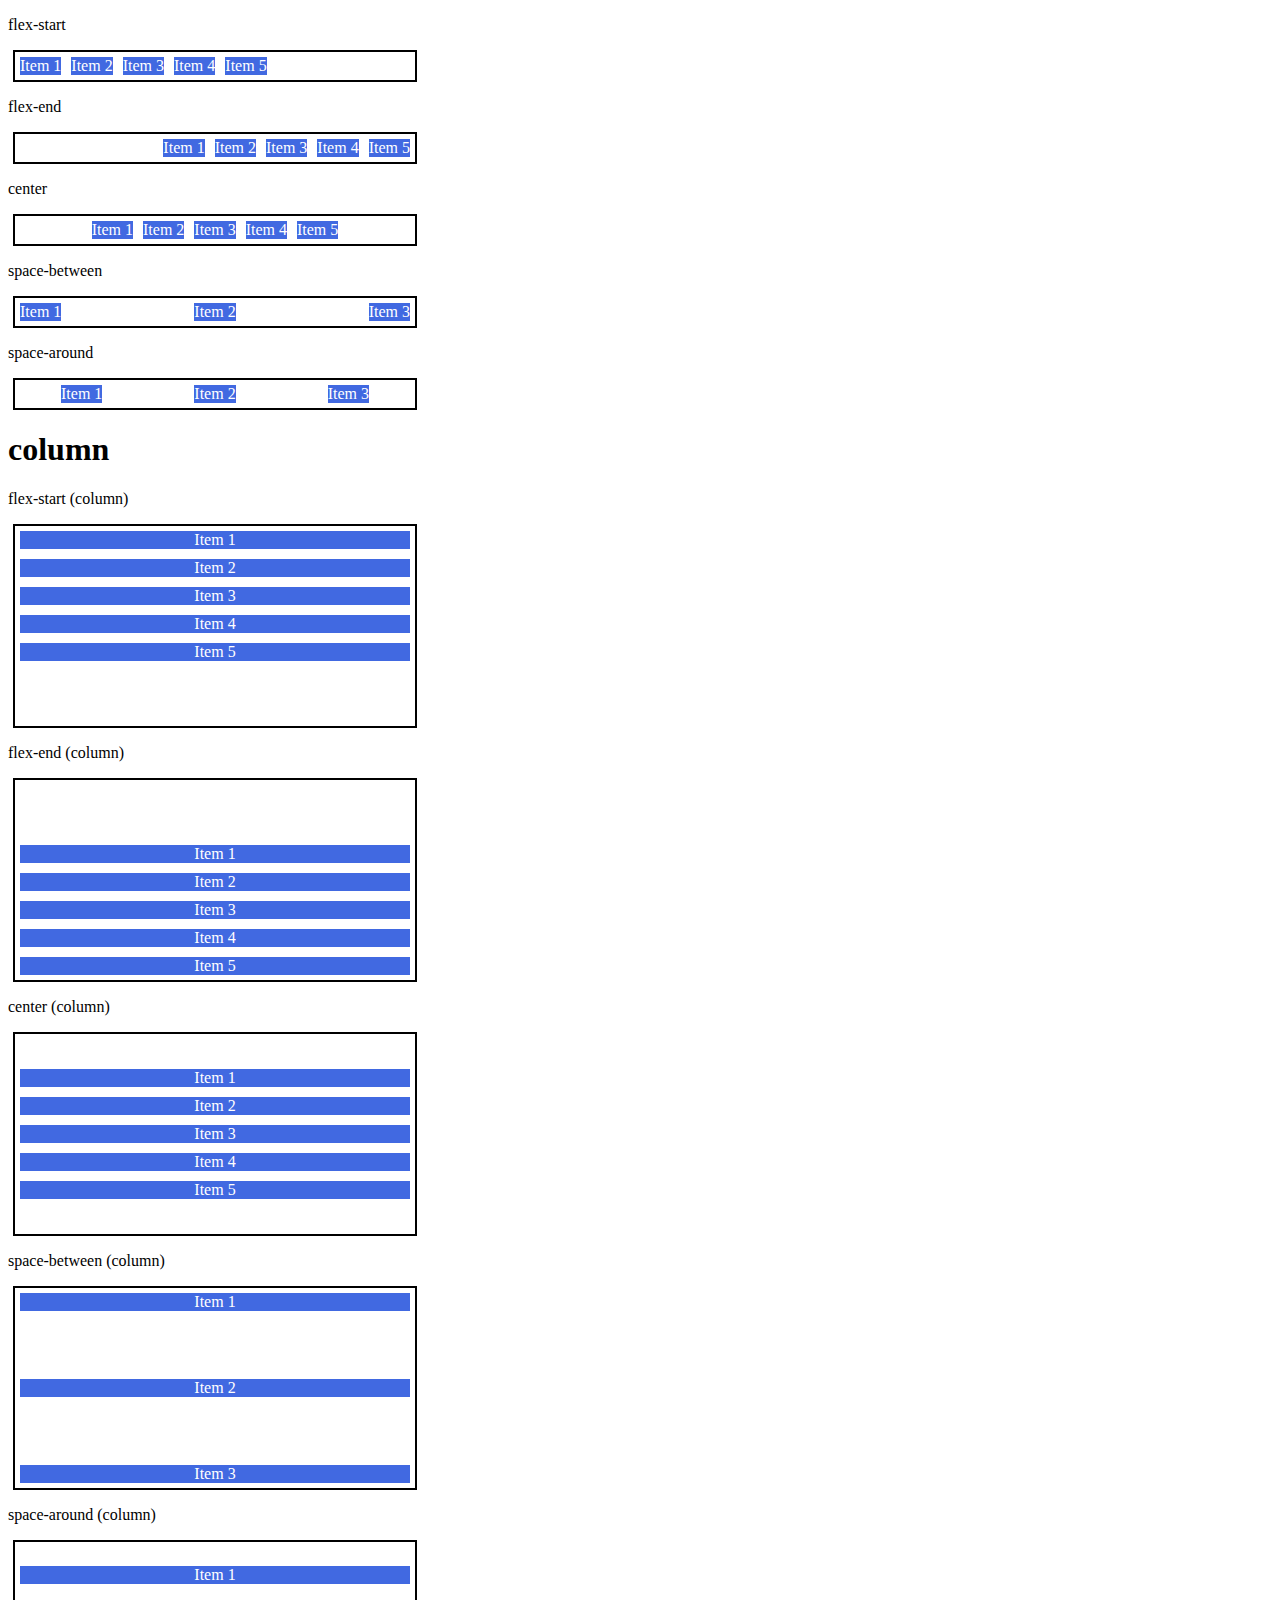
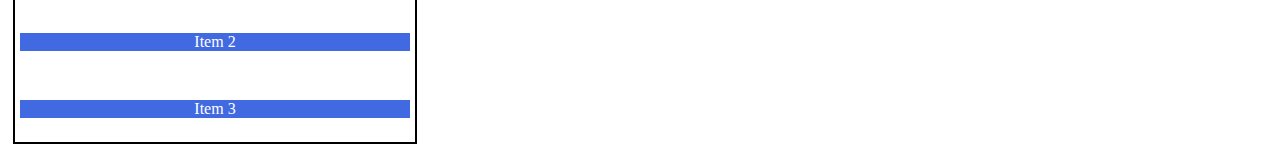
<file: Flexbox/justify-content.html>
<!DOCTYPE html>
<html lang="en">
<head>
    <meta charset="UTF-8">
    <meta http-equiv="X-UA-Compatible" content="IE=edge">
    <meta name="viewport" content="width=device-width, initial-scale=1.0">
    <title>Fundamento - Justify Content</title>
    <style>
        .container {
            max-width: 400px;
            border: 2px solid black;
            margin: 5px ;
            display: flex;
        }

        .item {
            background-color: royalblue;
            margin: 5px;
            text-align: center;
            color: white;
        }

        .flex-start {
            justify-content: flex-start;
        }

        .flex-end {
            justify-content: flex-end;
        }

        .center {
            justify-content: center;
        }

        .space-between {
            justify-content: space-between;
        }

        .space-around {
            justify-content: space-around;
        }

        .column {
            flex-direction: column;
            min-height: 200px;
        }
    </style>
</head>
<body>
    <p>flex-start</p>
    <section class="container flex-start">
        <div class="item">Item 1</div>
        <div class="item">Item 2</div>
        <div class="item">Item 3</div>
        <div class="item">Item 4</div>
        <div class="item">Item 5</div>
    </section>

    <p>flex-end</p>
    <section class="container flex-end">
        <div class="item">Item 1</div>
        <div class="item">Item 2</div>
        <div class="item">Item 3</div>
        <div class="item">Item 4</div>
        <div class="item">Item 5</div>
    </section>

    <p>center</p>
    <section class="container center">
        <div class="item">Item 1</div>
        <div class="item">Item 2</div>
        <div class="item">Item 3</div>
        <div class="item">Item 4</div>
        <div class="item">Item 5</div>
    </section>

    <p>space-between</p>
    <section class="container space-between">
        <div class="item">Item 1</div>
        <div class="item">Item 2</div>
        <div class="item">Item 3</div>
    </section>

    <p>space-around</p>
    <section class="container space-around">
        <div class="item">Item 1</div>
        <div class="item">Item 2</div>
        <div class="item">Item 3</div>
    </section>

    <h1>column</h1>

    <p>flex-start (column)</p>
    <section class="container flex-start column">
        <div class="item">Item 1</div>
        <div class="item">Item 2</div>
        <div class="item">Item 3</div>
        <div class="item">Item 4</div>
        <div class="item">Item 5</div>
    </section>

    <p>flex-end (column)</p>
    <section class="container flex-end column">
        <div class="item">Item 1</div>
        <div class="item">Item 2</div>
        <div class="item">Item 3</div>
        <div class="item">Item 4</div>
        <div class="item">Item 5</div>
    </section>

    <p>center (column)</p>
    <section class="container center column">
        <div class="item">Item 1</div>
        <div class="item">Item 2</div>
        <div class="item">Item 3</div>
        <div class="item">Item 4</div>
        <div class="item">Item 5</div>
    </section>

    <p>space-between (column)</p>
    <section class="container space-between column">
        <div class="item">Item 1</div>
        <div class="item">Item 2</div>
        <div class="item">Item 3</div>
    </section>

    <p>space-around (column)</p>
    <section class="container space-around column">
        <div class="item">Item 1</div>
        <div class="item">Item 2</div>
        <div class="item">Item 3</div>
    </section>
</body>
</html>
</file>
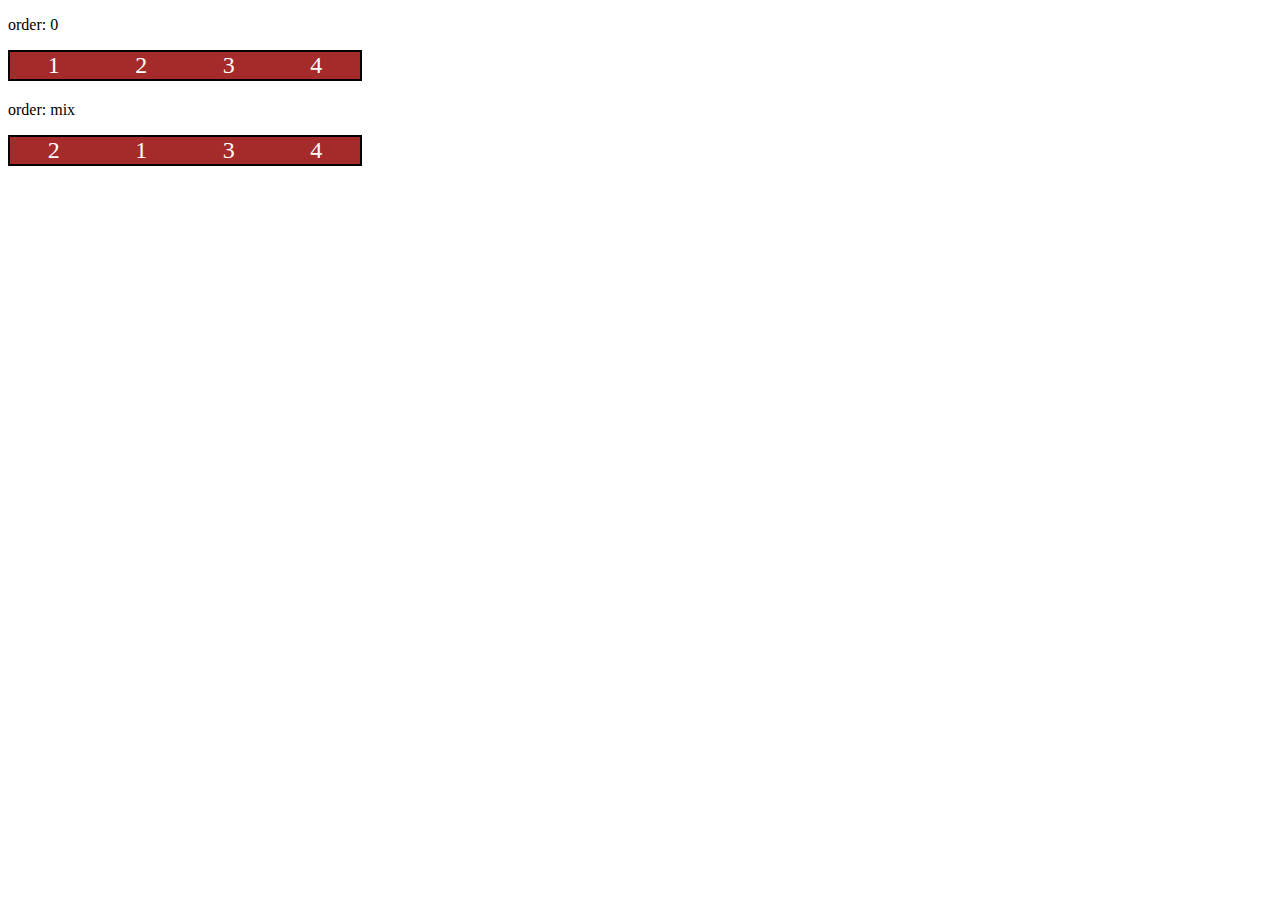
<file: Flexbox/order.html>
<!DOCTYPE html>
<html lang="en">
<head>
    <meta charset="UTF-8">
    <meta http-equiv="X-UA-Compatible" content="IE=edge">
    <meta name="viewport" content="width=device-width, initial-scale=1.0">
    <title>Fundamentos - order</title>
    <style>
        .flex-container {
            display: flex;
            max-width: 350px;
            border: 2px solid black;
            margin-bottom: 20px;
        }
        .item{
            flex: 1;
            background: brown;
            color: white;
            text-align: center;
            font-size: 24px;
            border: 2px solid blackP;
        }
        .o1 {
            order: 1;
        }
        .o2 {
            order: 2;
        }
        .o3 {
            order: 3;
        }
    </style>
</head>
<body>
    <p>order: 0</p>
    <div class="flex-container">
        <div class="item">1</div>
        <div class="item">2</div>
        <div class="item">3</div>
        <div class="item">4</div>
    </div>

    <p>order: mix</p>
    <div class="flex-container">
        <div class="item o1">1</div>
        <div class="item">2</div>
        <div class="item o2">3</div>
        <div class="item o3">4</div>
    </div>
</body>
</html>
</file>
<file: Introdução a criação de websites com HTML5 e CSS3/style.css>
body {
    background: #f7f7f7 ;
    font-family: Verdana;
    max-width: 900px;
    margin: auto;
    text-align: center;
}

.photo {
    border: 3px solid #505050;
    border-radius: 50px;
}

#title, .subtitle, .postTitle {
    color: #505050;
}

#title {
    font-size: 40px;
    text-transform: uppercase;
}

a {
    text-decoration: line-through;
    color: #505050;
}

.postTitle{
    font-size: 16;
    font-style: italic;
    margin: 15px;
}

.post {
    background: #fff;
    padding: 15 px;
    border: 3px solid #505050;
    margin-bottom: 15px;
    border-radius: 5px;
}

.post_content {
    text-align: justify;
    margin: 0px;
    margin: 15px;
    text-transform: capitalize ;
}

.post_img {
    margin-bottom: 15px;
    max-width: 98%;
}

.contact_list {
    padding-left: 15px;
    list-style-type: none;
}

.contact_list li a {
    text-decoration: none ;
}
</file>
